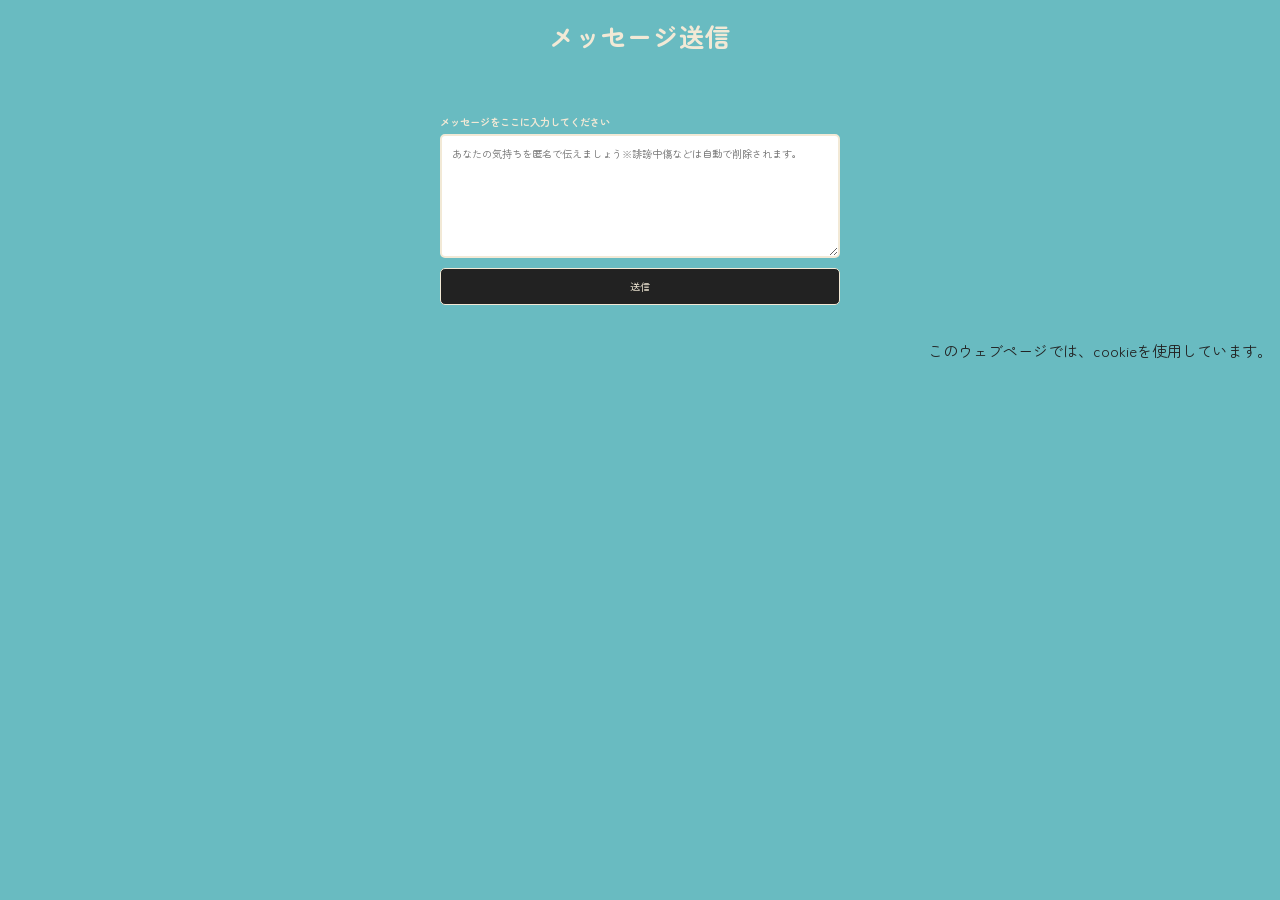
<file: index.html>
<!DOCTYPE html>
<html lang="ja">

<head>
  <meta charset="UTF-8">
  <meta http-equiv="X-UA-Compatible" content="ie=edge">
  <title>メッセージ送信</title>
  <meta name="viewport" content="width=device-width, initial-scale=1, shrink-to-fit=no">
  <meta http-equiv="X-UA-Compatible" content="ie=edge">

  <!-- Google Tag Manager -->
  <script>(function(w,d,s,l,i){w[l]=w[l]||[];w[l].push({'gtm.start':
  new Date().getTime(),event:'gtm.js'});var f=d.getElementsByTagName(s)[0],
  j=d.createElement(s),dl=l!='dataLayer'?'&l='+l:'';j.async=true;j.src=
  'https://www.googletagmanager.com/gtm.js?id='+i+dl;f.parentNode.insertBefore(j,f);
  })(window,document,'script','dataLayer','GTM-TPKXSNK3');</script>
  <!-- End Google Tag Manager -->

  <link rel="preconnect" href="https://fonts.googleapis.com">
  <link rel="preconnect" href="https://fonts.gstatic.com" crossorigin>
  <link href="https://fonts.googleapis.com/css2?family=M+PLUS+Rounded+1c&family=Zen+Maru+Gothic&display=swap" rel="stylesheet">


  <script>
    const onClickSubmit = () => {
        // 任意の処理をしてからsubmitする
        document.qform.submit();
        //$("#form").submit();
    }
</script>

</head>

<body id="body">
  <!-- Google Tag Manager (noscript) -->
  <noscript><iframe src="https://www.googletagmanager.com/ns.html?id=GTM-TPKXSNK3"
  height="0" width="0" style="display:none;visibility:hidden"></iframe></noscript>
  <!-- End Google Tag Manager (noscript) -->

  <style>

      body {
        background-color: #69BBC1;
      }

      h1 {
          text-align: center;
          color: #F2E9D6;
          font-family: "Zen Maru Gothic", sans-serif;
          font-size: 5vw;
      }
      h2 {
          text-align: center;
          color: #F2E9D6;
          font-family: "Zen Maru Gothic", sans-serif;
          font-size: 3vw;
      }
      p {
          color: #222;
          font-family: "Zen Maru Gothic", sans-serif;
          font-size: 15px;
      }
        /* フォーム全体のスタイル */
        form {
            padding: 20px;
            width: 90%;
            max-width: 400px;
            margin: auto;
            border-radius: 10px;
            text-align: left;
            font-family: "Zen Maru Gothic", sans-serif;
            color: #F2E9D6;
        }
        /* ラベルのスタイル */
        label {
            display: block;
            margin-top: 10px;
            color: #F2E9D6;
            font-weight: bold;
            font-family: "Zen Maru Gothic", sans-serif;
            font-size: 16px;
        }
        /* 入力欄のスタイル */
        input, textarea {
            width: 94%; /* box-sizingが適用されるので、paddingやborder込みで100%に収まる */
            padding: 10px;
            margin-top: 5px;
            border: 2px solid #F2E9D6;
            border-radius: 5px;
            font-family: "Zen Maru Gothic", sans-serif;
            font-size: 3vw;
        }
        /* テキストエリアの高さを調整 */
        textarea {
            resize: vertical;
            height: 100px;
        }
        /* 送信ボタンのスタイル */
        .submitBtn {
            background-color: #222;
			color:#F2E9D6;
            border: solid 1px #F2E9D6;
            padding: 10px;
            width: 100%;
            border-radius: 5px;
            font-size: 16px;
            font-family: "Zen Maru Gothic", sans-serif;
            cursor: pointer;
        }
        /* ホバー時のボタンスタイル */
        .submitBtn:hover {
            color: #222;
            background-color: #F2E9D6;
        }
      @media (min-width: 768px){
        h1 {
          font-size: 2vw;
        }
	      h2 {
          font-size: 1vw;
        }
        .r_link{
          font-size: 14px!important;
          bottom: 20px;
          right:20px;
        }
        .border_slide_btn {
          font-size: 1vw;
        }
        label, input, textarea, .submitBtn {
            font-size: 0.8vw;
        }
      }

  </style>
	
	<h1>メッセージ送信</h1>

    <div style="text-align:center; margin-top:30px;">
      <form name="qform" action="https://docs.google.com/forms/u/0/d/e/1FAIpQLSeAh3PkdADlFIdCWVgCcHmDSSe239NOmleDR-4Vj3EsfSynGg/formResponse">
        <label for="message">メッセージをここに入力してください</label>
        <textarea id="message" placeholder="あなたの気持ちを匿名で伝えましょう※誹謗中傷などは自動で削除されます。" name="entry.1612645408" rows="5" method="post" target="hidden-iframe"></textarea>
        <!--<button type="submit">送信</button>-->
        <input class="submitBtn" type="button" value="送信" onclick="onClickSubmit()">
    </form>
	</div>
  <iframe name="hidden-iframe" style="display: none;"></iframe>
    
	<div style="text-align:right;">
	<p>このウェブページでは、cookieを使用しています。</p>
	</div>
</file>
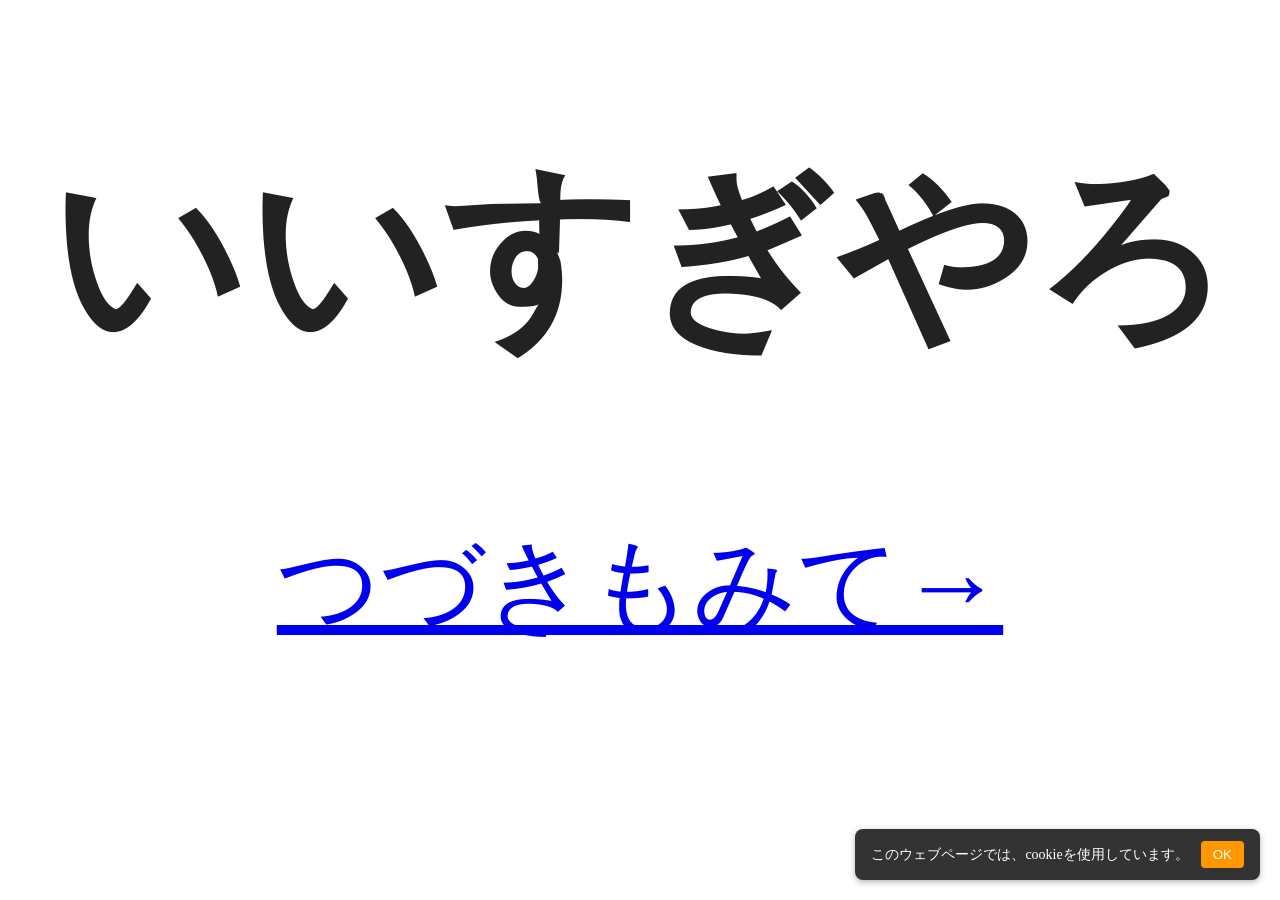
<file: ukeru.html>
<!DOCTYPE html>
<html lang="ja">

<head>
  <meta charset="UTF-8">
  <meta http-equiv="X-UA-Compatible" content="ie=edge">
  <title>いいすぎやろ</title>
  <meta name="viewport" content="width=device-width, initial-scale=1, shrink-to-fit=no">
  <meta http-equiv="X-UA-Compatible" content="ie=edge">

  <!-- Google Tag Manager -->
  <script>(function(w,d,s,l,i){w[l]=w[l]||[];w[l].push({'gtm.start':
  new Date().getTime(),event:'gtm.js'});var f=d.getElementsByTagName(s)[0],
  j=d.createElement(s),dl=l!='dataLayer'?'&l='+l:'';j.async=true;j.src=
  'https://www.googletagmanager.com/gtm.js?id='+i+dl;f.parentNode.insertBefore(j,f);
  })(window,document,'script','dataLayer','GTM-TPKXSNK3');</script>
  <!-- End Google Tag Manager -->

</head>

<body id="body">
  <!-- Google Tag Manager (noscript) -->
  <noscript><iframe src="https://www.googletagmanager.com/ns.html?id=GTM-TPKXSNK3"
  height="0" width="0" style="display:none;visibility:hidden"></iframe></noscript>
  <!-- End Google Tag Manager (noscript) -->

  <style>
  body {
    background-color: #fff;
  }
  h1 {
    text-align: center;
    color: #222;
    font-size: 15vw;
  }
  p {
	text-align: center;
    color: #222;
    font-size: 8vw;
  }
  .cookie-banner {
  position: fixed;         /* 画面に固定 */
  bottom: 20px;            /* 下から20px */
  right: 20px;             /* 右から20px */
  background-color: #333;  /* 背景色（ダークグレー） */
  color: #fff;             /* 文字色（白） */
  padding: 12px 16px;      /* 内側余白 */
  border-radius: 8px;      /* 角丸 */
  font-size: 14px;
  box-shadow: 0 2px 6px rgba(0,0,0,0.3); /* 影をつける */
  z-index: 1000;           /* 手前に出す */
  display: flex;
  align-items: center;
  gap: 12px;               /* テキストとボタンの間隔 */
}

.cookie-btn {
  background: #ff9800;   /* ボタン色（オレンジ） */
  border: none;
  color: #fff;
  padding: 6px 12px;
  border-radius: 4px;
  cursor: pointer;
}

.cookie-btn:hover {
  background: #e68900;   /* ホバー時の色 */
}

  </style>
	
  <h1>いいすぎやろ</h1>

  <p><a href="https://muttyy.github.io/learning/ukeru_1.html">つづきもみて→</a></p>

    
  <div class="cookie-banner" id="cookieBanner">
    このウェブページでは、cookieを使用しています。
    <button class="cookie-btn" id="cookieBtn">OK</button>
  </div>


  <!-- cookieBanner制御 -->
  <script>
    document.getElementById("cookieBtn").addEventListener("click", function() {
    document.getElementById("cookieBanner").style.display = "none";
  });
  </script>
  <!-- End cookieBanner制御 -->
</file>
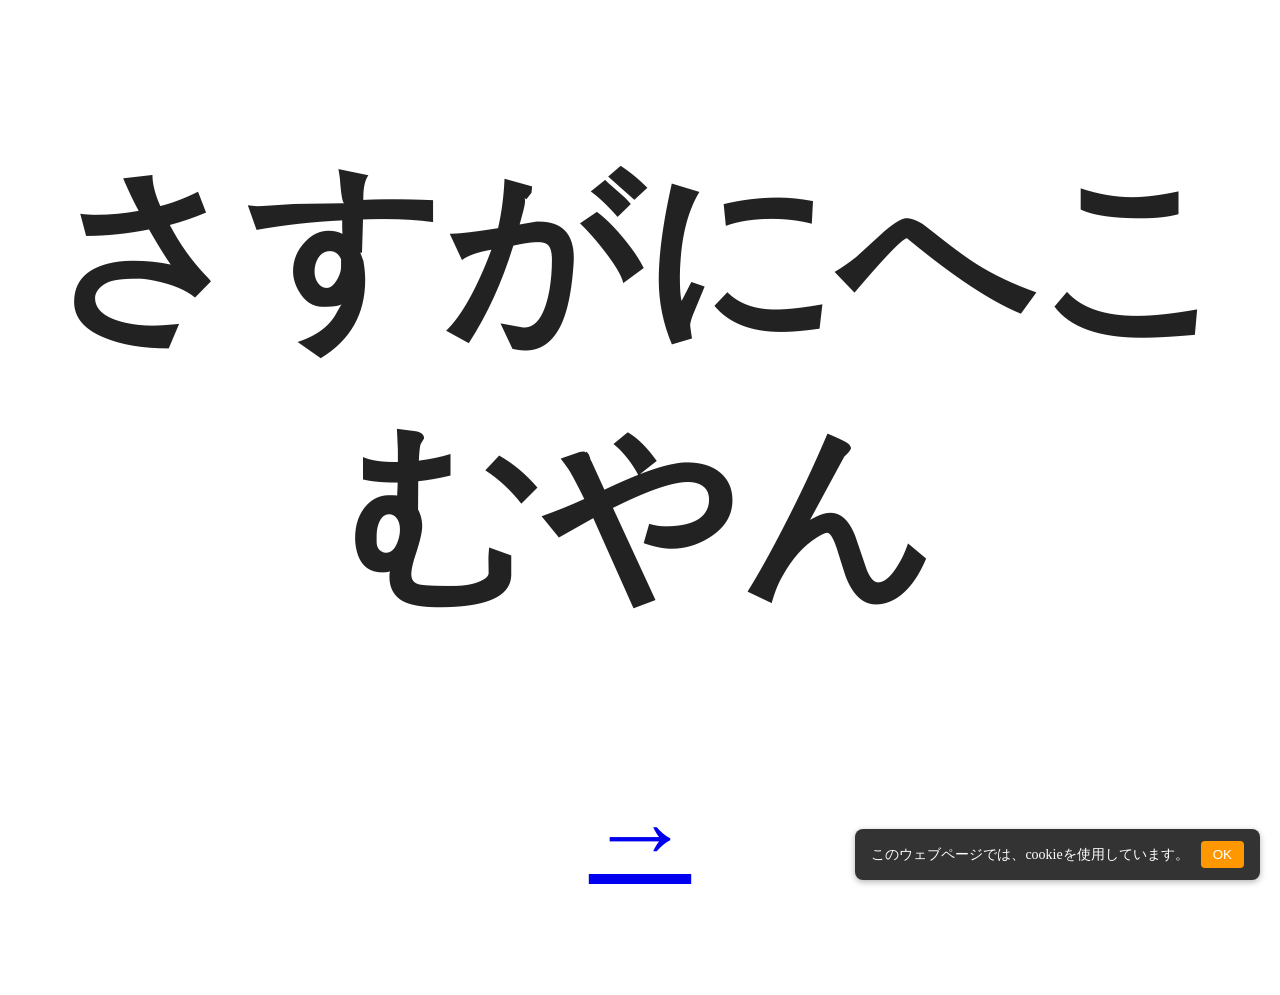
<file: ukeru_1.html>
<!DOCTYPE html>
<html lang="ja">

<head>
  <meta charset="UTF-8">
  <meta http-equiv="X-UA-Compatible" content="ie=edge">
  <title>さすがにへこむやん</title>
  <meta name="viewport" content="width=device-width, initial-scale=1, shrink-to-fit=no">
  <meta http-equiv="X-UA-Compatible" content="ie=edge">

  <!-- Google Tag Manager -->
  <script>(function(w,d,s,l,i){w[l]=w[l]||[];w[l].push({'gtm.start':
  new Date().getTime(),event:'gtm.js'});var f=d.getElementsByTagName(s)[0],
  j=d.createElement(s),dl=l!='dataLayer'?'&l='+l:'';j.async=true;j.src=
  'https://www.googletagmanager.com/gtm.js?id='+i+dl;f.parentNode.insertBefore(j,f);
  })(window,document,'script','dataLayer','GTM-TPKXSNK3');</script>
  <!-- End Google Tag Manager -->

</head>

<body id="body">
  <!-- Google Tag Manager (noscript) -->
  <noscript><iframe src="https://www.googletagmanager.com/ns.html?id=GTM-TPKXSNK3"
  height="0" width="0" style="display:none;visibility:hidden"></iframe></noscript>
  <!-- End Google Tag Manager (noscript) -->

  <style>
  body {
    background-color: #fff;
  }
  h1 {
    text-align: center;
    color: #222;
    font-size: 15vw;
  }
  p {
    text-align: center;
    color: #222;
    font-size: 8vw;
  }
  .cookie-banner {
  position: fixed;         /* 画面に固定 */
  bottom: 20px;            /* 下から20px */
  right: 20px;             /* 右から20px */
  background-color: #333;  /* 背景色（ダークグレー） */
  color: #fff;             /* 文字色（白） */
  padding: 12px 16px;      /* 内側余白 */
  border-radius: 8px;      /* 角丸 */
  font-size: 14px;
  box-shadow: 0 2px 6px rgba(0,0,0,0.3); /* 影をつける */
  z-index: 1000;           /* 手前に出す */
  display: flex;
  align-items: center;
  gap: 12px;               /* テキストとボタンの間隔 */
}

.cookie-btn {
  background: #ff9800;   /* ボタン色（オレンジ） */
  border: none;
  color: #fff;
  padding: 6px 12px;
  border-radius: 4px;
  cursor: pointer;
}

.cookie-btn:hover {
  background: #e68900;   /* ホバー時の色 */
}

  </style>
	
  <h1>さすがにへこむやん</h1>

  <p><a href="https://muttyy.github.io/learning/ukeru_2.html">→</a></p>

    
  <div class="cookie-banner" id="cookieBanner">
    このウェブページでは、cookieを使用しています。
    <button class="cookie-btn" id="cookieBtn">OK</button>
  </div>


  <!-- cookieBanner制御 -->
  <script>
    document.getElementById("cookieBtn").addEventListener("click", function() {
    document.getElementById("cookieBanner").style.display = "none";
  });
  </script>
  <!-- End cookieBanner制御 -->
</file>
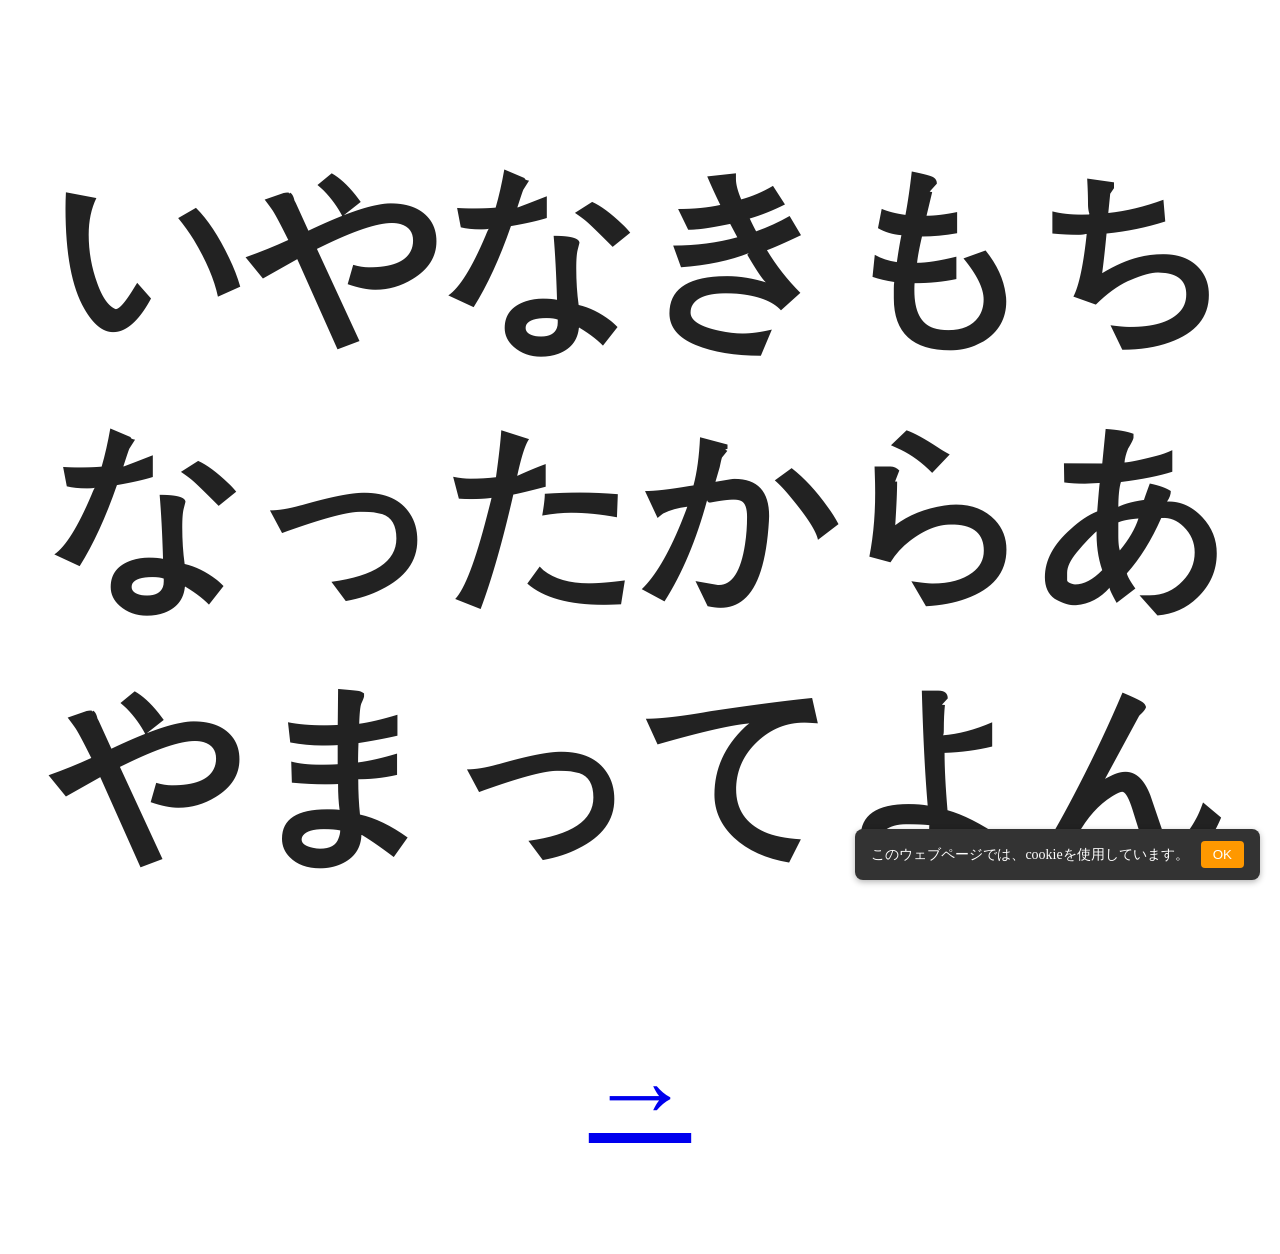
<file: ukeru_2.html>
<!DOCTYPE html>
<html lang="ja">

<head>
  <meta charset="UTF-8">
  <meta http-equiv="X-UA-Compatible" content="ie=edge">
  <title>いやなきもちなったからあやまってよん</title>
  <meta name="viewport" content="width=device-width, initial-scale=1, shrink-to-fit=no">
  <meta http-equiv="X-UA-Compatible" content="ie=edge">

  <!-- Google Tag Manager -->
  <script>(function(w,d,s,l,i){w[l]=w[l]||[];w[l].push({'gtm.start':
  new Date().getTime(),event:'gtm.js'});var f=d.getElementsByTagName(s)[0],
  j=d.createElement(s),dl=l!='dataLayer'?'&l='+l:'';j.async=true;j.src=
  'https://www.googletagmanager.com/gtm.js?id='+i+dl;f.parentNode.insertBefore(j,f);
  })(window,document,'script','dataLayer','GTM-TPKXSNK3');</script>
  <!-- End Google Tag Manager -->

</head>

<body id="body">
  <!-- Google Tag Manager (noscript) -->
  <noscript><iframe src="https://www.googletagmanager.com/ns.html?id=GTM-TPKXSNK3"
  height="0" width="0" style="display:none;visibility:hidden"></iframe></noscript>
  <!-- End Google Tag Manager (noscript) -->

  <style>
  body {
    background-color: #fff;
  }
  h1 {
    text-align: center;
    color: #222;
    font-size: 15vw;
  }
  p {
    text-align: center;
    color: #222;
    font-size: 8vw;
  }
  .cookie-banner {
  position: fixed;         /* 画面に固定 */
  bottom: 20px;            /* 下から20px */
  right: 20px;             /* 右から20px */
  background-color: #333;  /* 背景色（ダークグレー） */
  color: #fff;             /* 文字色（白） */
  padding: 12px 16px;      /* 内側余白 */
  border-radius: 8px;      /* 角丸 */
  font-size: 14px;
  box-shadow: 0 2px 6px rgba(0,0,0,0.3); /* 影をつける */
  z-index: 1000;           /* 手前に出す */
  display: flex;
  align-items: center;
  gap: 12px;               /* テキストとボタンの間隔 */
}

.cookie-btn {
  background: #ff9800;   /* ボタン色（オレンジ） */
  border: none;
  color: #fff;
  padding: 6px 12px;
  border-radius: 4px;
  cursor: pointer;
}

.cookie-btn:hover {
  background: #e68900;   /* ホバー時の色 */
}

  </style>
	
  <h1>いやなきもちなったからあやまってよん</h1>

  <p><a href="https://muttyy.github.io/learning/ukeru.html">→</a></p>

    
  <div class="cookie-banner" id="cookieBanner">
    このウェブページでは、cookieを使用しています。
    <button class="cookie-btn" id="cookieBtn">OK</button>
  </div>


  <!-- cookieBanner制御 -->
  <script>
    document.getElementById("cookieBtn").addEventListener("click", function() {
    document.getElementById("cookieBanner").style.display = "none";
  });
  </script>
  <!-- End cookieBanner制御 -->
</file>
